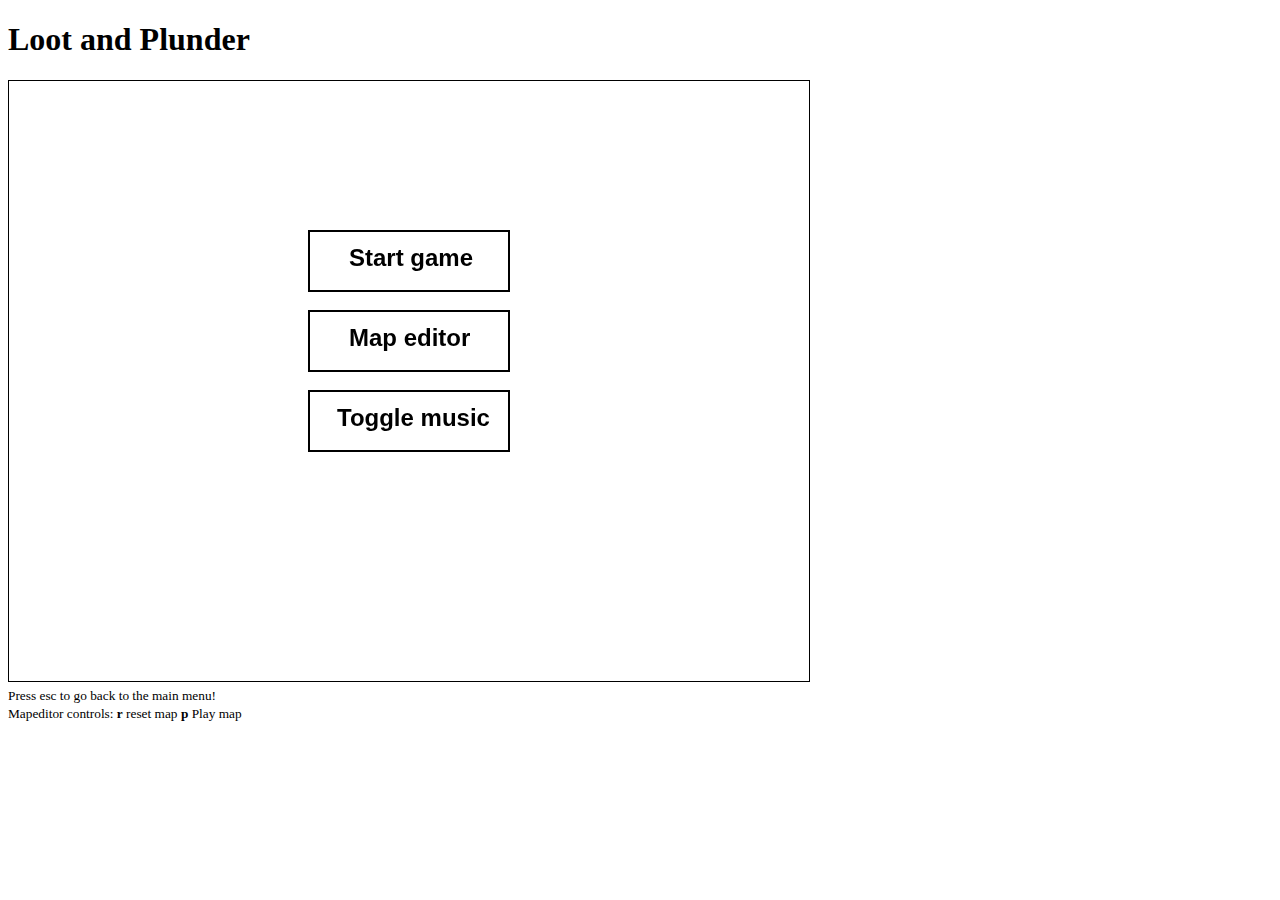
<file: index.html>
<!DOCTYPE html>
<html>
	<head>
		<title>Loot and Plunder</title>
		<script type="text/javascript" src="vendor/jquery-2.0.3.min.js"></script>
		<script type="text/javascript" src="vendor/kinetic-v4.7.2.min.js"></script>

		<script type="text/javascript" src="js/counter.js"></script>
		<script type="text/javascript" src="js/vector.js"></script>
		<script type="text/javascript" src="js/sprite-map.js"></script>
		<script type="text/javascript" src="js/game_objects.js"></script>
		<script type="text/javascript" src="js/state_game.js"></script>
		<script type="text/javascript" src="js/state_menu.js"></script>
		<script type="text/javascript" src="js/mapeditor.js"></script>
		<script type="text/javascript" src="js/lootandplunder-engine.js"></script>

		<script type="text/javascript" src="js/map.js"></script>
		
		
		<script type="text/javascript" src="js/debug.js"></script>
		<link rel="stylesheet" href="style/style.css" type="text/css" />
	</head>
	<body>
		<header><h1>Loot and Plunder</h1></header>
		<canvas id="game" width="800" height="600">
		</canvas>
		<audio id="music" src="resource/sound/music.mp3" autoplay loop></audio>
	<footer>
		<small>
			Press esc to go back to the main menu!<br />
			Mapeditor controls:
			<span><b>r</b> reset map</span>
			<span><b>p</b> Play map</span>
		</small>
	</footer>
	</body>
</html>
</file>
<file: style/style.css>
#game {
	width: 800px;
	height: 600px;	
	border: 1px solid black;
}
</file>
